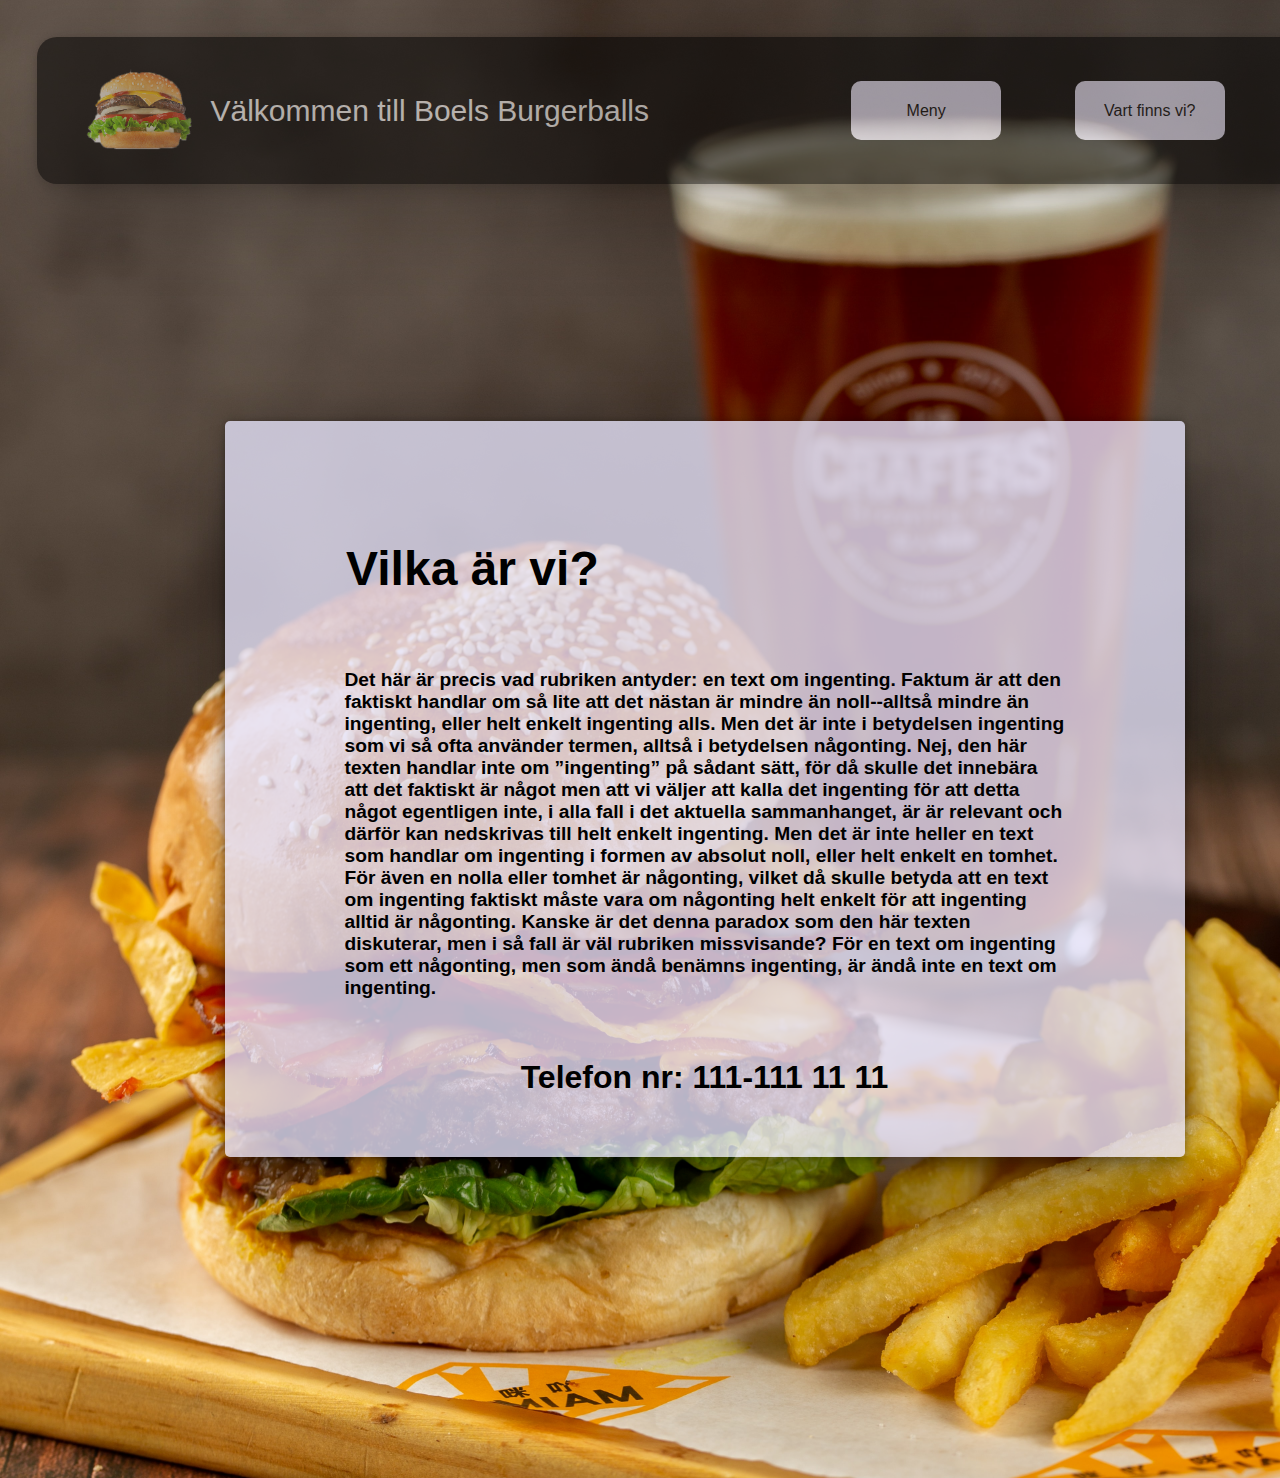
<file: index.html>
<!DOCTYPE html>
<html lang="en">
<head>
    <meta charset="UTF-8">
    <meta http-equiv="X-UA-Compatible" content="IE=edge">
    <meta name="viewport" content="width=device-width, initial-scale=1.0">
    <title>Boel's BurgerBalls</title>
    <link rel="stylesheet" href="css/style.css">
</head>
<body>
    <div id="container">
   
        <header>
            
            <a href="index.html"><img src="img/start_sida_3.png" alt="bild pa hamburgare" id="start_sida"></a>

            <h1 id="title">Välkommen till Boels Burgerballs</h1>
                
            <ul id="link_list">
                <li><a href="meny.html" class="meny_link">Meny</a></li>

                <li><a href="vart_finns_vi.html" class="meny_link">Vart finns vi?</a></li>
            </ul>
        </header>
            
        <div id="wrapper">
            <div id="id_box">

                <div id="text_box">
                    
                    <h2 id="text_title">Vilka är vi?</h2>
                    
                    <h3 id="texten">Det här är precis vad rubriken antyder: en text om ingenting. Faktum är att den faktiskt handlar om så lite att det nästan är mindre än noll--alltså mindre än ingenting, eller helt enkelt ingenting alls. Men det är inte i betydelsen ingenting som vi så ofta använder termen, alltså i betydelsen någonting. Nej, den här texten handlar inte om ”ingenting” på sådant sätt, för då skulle det innebära att det faktiskt är något men att vi väljer att kalla det ingenting för att detta något egentligen inte, i alla fall i det aktuella sammanhanget, är är relevant och därför kan nedskrivas till helt enkelt ingenting. Men det är inte heller en text som handlar om ingenting i formen av absolut noll, eller helt enkelt en tomhet. För även en nolla eller tomhet är någonting, vilket då skulle betyda att en text om ingenting faktiskt måste vara om någonting helt enkelt för att ingenting alltid är någonting. Kanske är det denna paradox som den här texten diskuterar, men i så fall är väl rubriken missvisande? För en text om ingenting som ett någonting, men som ändå benämns ingenting, är ändå inte en text om ingenting.</h3>
                    <h4 id="nummer">Telefon nr: 111-111 11 11</h4>

                </div>
            
        
            </div>
    
        </div>


    </div>
</body>
</html>
</file>
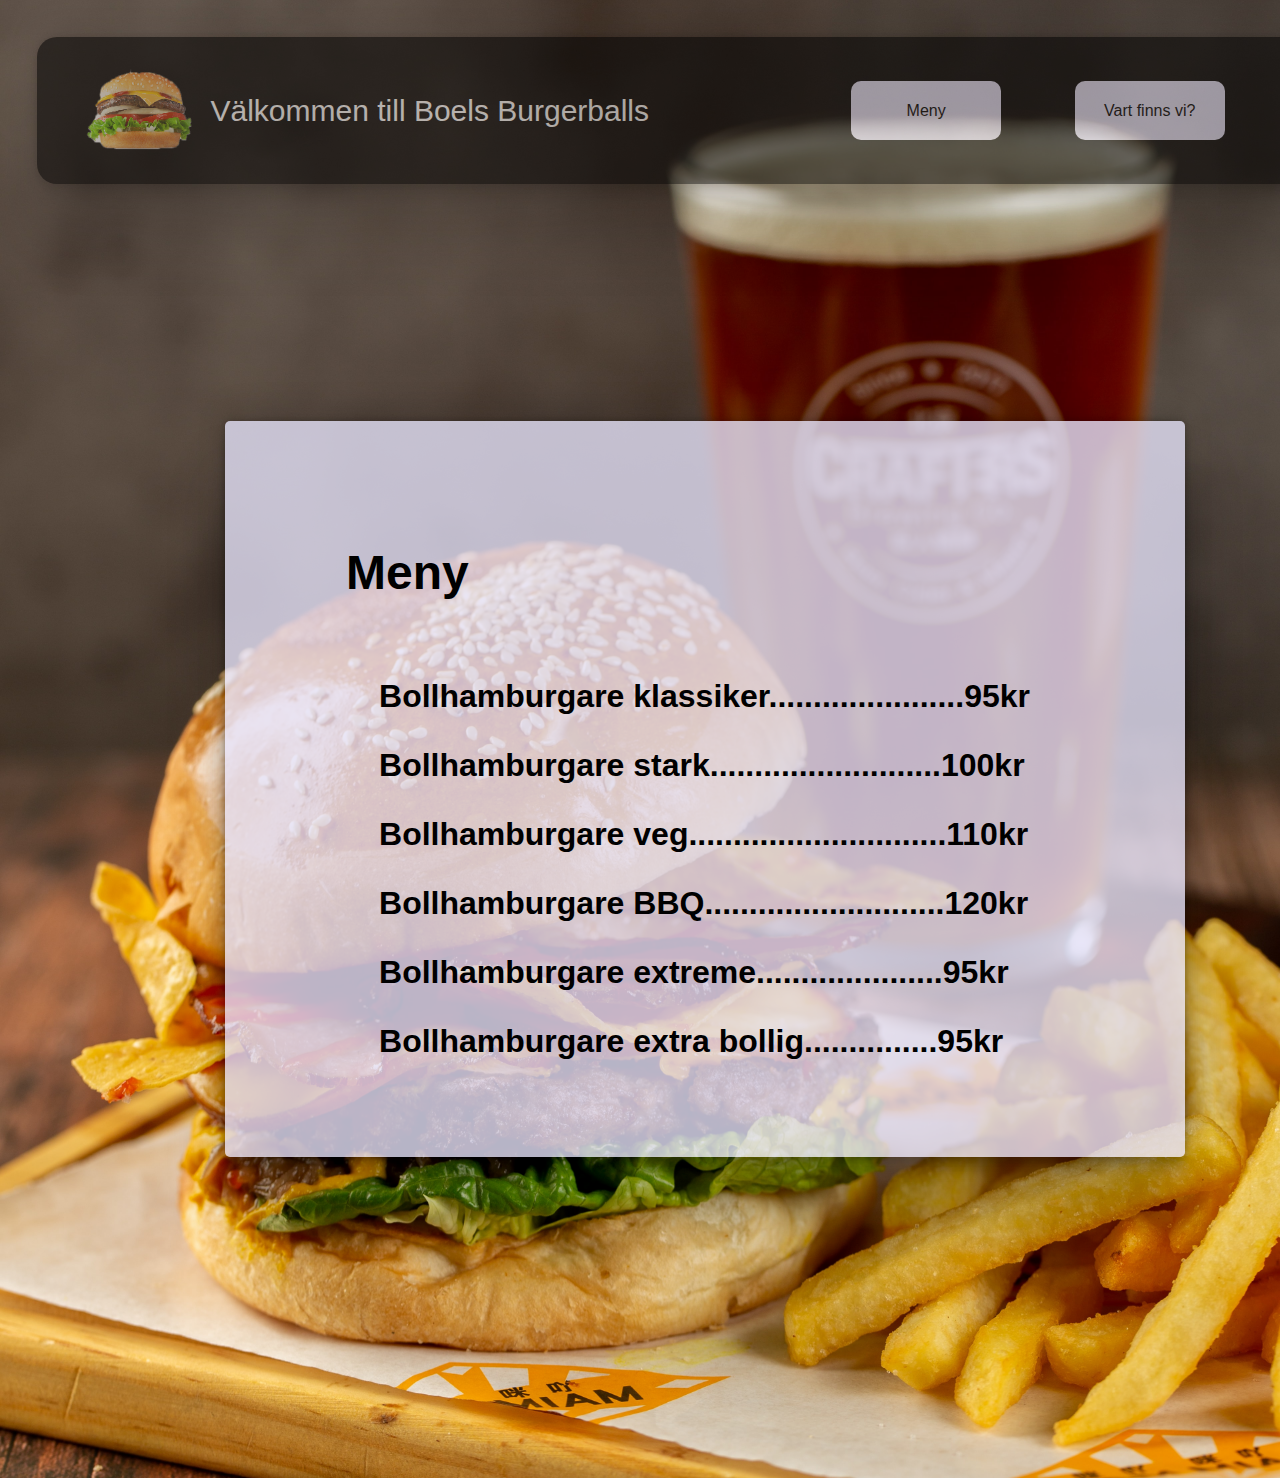
<file: meny.html>
<!DOCTYPE html>
<html lang="en">
<head>
    <meta charset="UTF-8">
    <meta http-equiv="X-UA-Compatible" content="IE=edge">
    <meta name="viewport" content="width=device-width, initial-scale=1.0">
    <title>Boel's BurgerBalls</title>
    <link rel="stylesheet" href="css/style.css">
</head>
<body>
    <div id="container">
   
        <header>
            
            <a href="index.html"><img src="img/start_sida_3.png" alt="bild pa hamburgare" id="start_sida"></a>

            <h1 id="title">Välkommen till Boels Burgerballs</h1>
                
            <ul id="link_list">
                <li><a href="meny.html" class="meny_link">Meny</a></li>

                <li><a href="vart_finns_vi.html" class="meny_link">Vart finns vi?</a></li>
            </ul>
        </header>
            
        <div id="wrapper">
            <div id="id_box">

                <div id="text_box">
                    
                    <h2 id="text_title">Meny</h2>
                    
                    <ul class="menyn">
                        <li><p class="meny_ratter">Bollhamburgare klassiker......................95kr</p></li>
                        <li class="meny_ratter">Bollhamburgare stark..........................100kr</li>
                        <li class="meny_ratter">Bollhamburgare veg.............................110kr</li>
                        <li class="meny_ratter">Bollhamburgare BBQ...........................120kr</li>                        
                        <li class="meny_ratter">Bollhamburgare extreme.....................95kr</li>
                        <li class="meny_ratter">Bollhamburgare extra bollig...............95kr</li>
                    </ul>

                </div>
            
        
            </div>
    
        </div>


    </div>
</body>
</html>
</file>
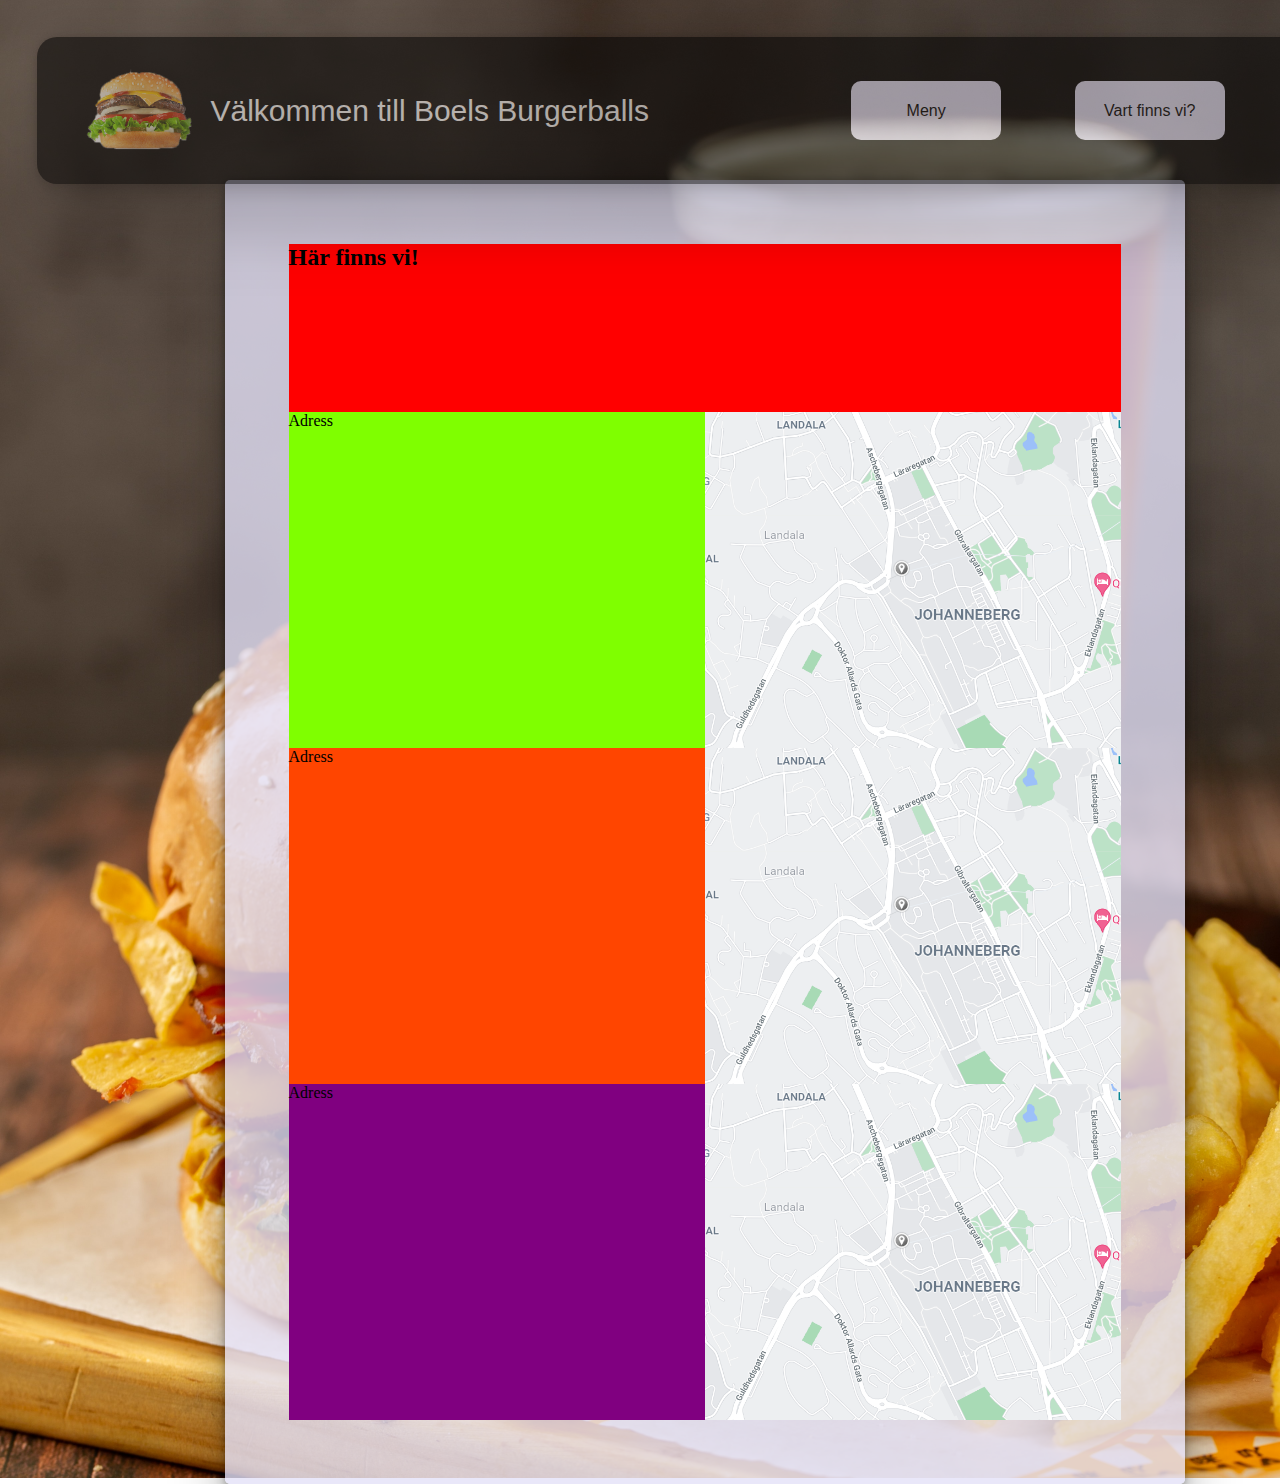
<file: vart_finns_vi.html>
<!DOCTYPE html>
<html lang="en">
<head>
    <meta charset="UTF-8">
    <meta http-equiv="X-UA-Compatible" content="IE=edge">
    <meta name="viewport" content="width=device-width, initial-scale=1.0">
    <title>Boel's BurgerBalls</title>
    <link rel="stylesheet" href="css/style.css">
</head>
<body>
    <div id="container">
   
        <header>
            
            <a href="index.html"><img src="img/start_sida_3.png" alt="bild pa hamburgare" id="start_sida"></a>

            <h1 id="title">Välkommen till Boels Burgerballs</h1>
                
            <ul id="link_list">
                <li><a href="meny.html" class="meny_link">Meny</a></li>

                <li><a href="vart_finns_vi.html" class="meny_link">Vart finns vi?</a></li>
            </ul>
        </header>
            
        <div id="grid_wrapper">
            <div id="id_box">

                <div id="text_box_2">
                    
                    <h2 id="text_title_2">Här finns vi!</h2>
                    

                    <img src="img/Skärmbild (13).png" alt="bild pa vart vi finns" id="vart_finns_vi_1">
                    <img src="img/Skärmbild (13).png" alt="bild pa vart vi finns" id="vart_finns_vi_2">
                    <img src="img/Skärmbild (13).png" alt="bild pa vart vi finns" id="vart_finns_vi_3">

                    
                    <section id="adress_1">Adress</section>
                    <section id="adress_2">Adress</section>
                    <section id="adress_3">Adress</section>


                </div>
            
        
            </div>
    
        </div>


    </div>
</body>
</html>
</file>
<file: css/style.css>
* {
    margin: 0;
    padding: 0;
    box-sizing: border-box;

}

body, html {
    margin: 0;
    padding: 0;
    height: 100%;
    width: auto;   
}


#container {
    background-image: url("../img/jon-parry-4A9IELfRdwE-unsplash.jpg");
    background-size: 100%;
    background-position: center;
    height: 164.2vh;
    width: 100%;
    margin: 0;
    display: grid;
    grid-template-rows: 100px 1fr;
}


header {
    background-color: black;
    height: 16.4vh;
    display: flex;
    align-items: center;
    justify-content: space-between;
    opacity: 55%;
    margin: 4.1vh;
    border-radius: 1.25rem;
    box-shadow: rgba(0, 0, 0, 0.25) 0px 54px 55px, rgba(0, 0, 0, 0.12) 0px -12px 30px, rgba(0, 0, 0, 0.12) 0px 4px 6px, rgba(0, 0, 0, 0.17) 0px 12px 13px, rgba(0, 0, 0, 0.09) 0px -3px 5px;
}

#title {
    display: flex;
    width: 39.5vw;
    height: 16.4vh;
    justify-content: center;
    align-items: center;
    color:white;
    font-family: sans-serif;
    font-size: 1.875rem;
    font-weight: 500;
}

#link_list {
    list-style: none;
    display: flex;
    justify-content: end;
    align-items: center;
    width: 40%;
    margin: 12.3vh;
}

.meny_link {
    display: flex;
    background: rgb(228, 225, 248);
    width: 11.7vw;
    height: 6.6vh;
    border-radius: 0.625rem;
    text-decoration: none;
    justify-content: center;
    align-items: center;
    margin: 4.1vh;
    font-family: Arial, Helvetica, sans-serif;
    color: black;
    transition: 0.4s;
}

.meny_link:hover {
    font-weight: bold;
    color: black;
    height: 7vh;
    width: 12.2vw;
}

#wrapper {
    display: flex;
    justify-content: center;
    align-items: center;
    height: 100%;
    
}

#text_box {
    display: flex;
    flex-direction: column;
    justify-content: space-evenly;
    align-items: center;
    background: rgba(228, 225, 248, 0.8);
    width: 75vw;
    height: 57.5vw;
    align-content: space-around;
    border-radius: 0.3125rem;
    box-shadow: rgba(0, 0, 0, 0.25) 0px 54px 55px, rgba(0, 0, 0, 0.12) 0px -12px 30px, rgba(0, 0, 0, 0.12) 0px 4px 6px, rgba(0, 0, 0, 0.17) 0px 12px 13px, rgba(0, 0, 0, 0.09) 0px -3px 5px;
}

#text_box_2 {
    margin-top: 5rem;
    display: grid;
    padding: 5vw;
    background: rgba(228, 225, 248, 0.8);
    width: 75vw;
    height: max-content;
    border-radius: 0.3125rem;
    box-shadow: rgba(0, 0, 0, 0.25) 0px 54px 55px, rgba(0, 0, 0, 0.12) 0px -12px 30px, rgba(0, 0, 0, 0.12) 0px 4px 6px, rgba(0, 0, 0, 0.17) 0px 12px 13px, rgba(0, 0, 0, 0.09) 0px -3px 5px;
    grid-template-columns: 1fr 1fr;
    grid-template-rows: 0.5fr 1fr 1fr 1fr;
    grid-template-areas: 
    "he1 he1"
    "ad1 vf1"
    "ad2 vf2"
    "ad3 vf3"
    ;
}

#text_title_2 {
    grid-area: he1;
    background: red;
}

#vart_finns_vi_1 {
    grid-area: vf1;
    background: blue;
    object-fit: contain;
    width: 100%;
    height: 100%;
}

#vart_finns_vi_2 {
    grid-area: vf2;
    background: orange;
    object-fit: contain;
    width: 100%;
    height: 100%;
}

#vart_finns_vi_3 {
    grid-area: vf3;
    background: blue;
    object-fit: contain;
    width: 100%;
    height: 100%;
}

#adress_1 {
    grid-area: ad1;
    background: chartreuse;
}
#adress_2 {
    grid-area: ad2;
    background: orangered;
}
#adress_3 {
    grid-area: ad3;
    background: purple;
}

#id_box {
    display: flex;
    height: max-content;
    width: 80vw;
    justify-content: center;
    flex-direction: column;
    align-items: center;
}

#texten {
    margin-left: 9.375vw;
    margin-right: 9.375vw;
    font-family: 'Segoe UI', Tahoma, Geneva, Verdana, sans-serif;
    font-weight: 600;
    font-size: 1.2rem;
}

#start_sida {
    height: 7.8vw;
    width: auto;
    opacity: 100%;
    justify-content: flex-start;
    margin-left: 4.9vh;
    transition: 0.4s;
}

#start_sida:hover {
    cursor: pointer;
    height: 8.5vw;
}

#text_title {
    display: flex;
    width: 56vw;
    height: 7.5vh;
    justify-content: flex-start;
    align-items: flex-start;
    color: black;
    font-family: sans-serif;
    font-size: 3rem;
    margin-top: 6.6vh;
}

.meny_ratter {
    margin-left: 9.375vw;
    margin-right: 9.375vw;
    font-family: 'Segoe UI', Tahoma, Geneva, Verdana, sans-serif;
    font-weight: 600;
    font-size: 2rem;
    margin-bottom: 2rem;
}

.menyn {
    justify-content: center;
    align-content: space-between;
    list-style-type: none;
}

#vart_finns_vi {
    height: auto;
    width: 50vw;
    box-shadow: rgba(0, 0, 0, 0.25) 0px 54px 55px, rgba(0, 0, 0, 0.12) 0px -12px 30px, rgba(0, 0, 0, 0.12) 0px 4px 6px, rgba(0, 0, 0, 0.17) 0px 12px 13px, rgba(0, 0, 0, 0.09) 0px -3px 5px;
}

#nummer {
    justify-content: center;
    align-items: flex-end;
    font-family: 'Segoe UI', Tahoma, Geneva, Verdana, sans-serif;
    font-weight: 600;
    font-size: 2rem;
}

#grid_wrapper {
    display: flex;
    align-items: center;
    justify-content: center;
}
</file>
